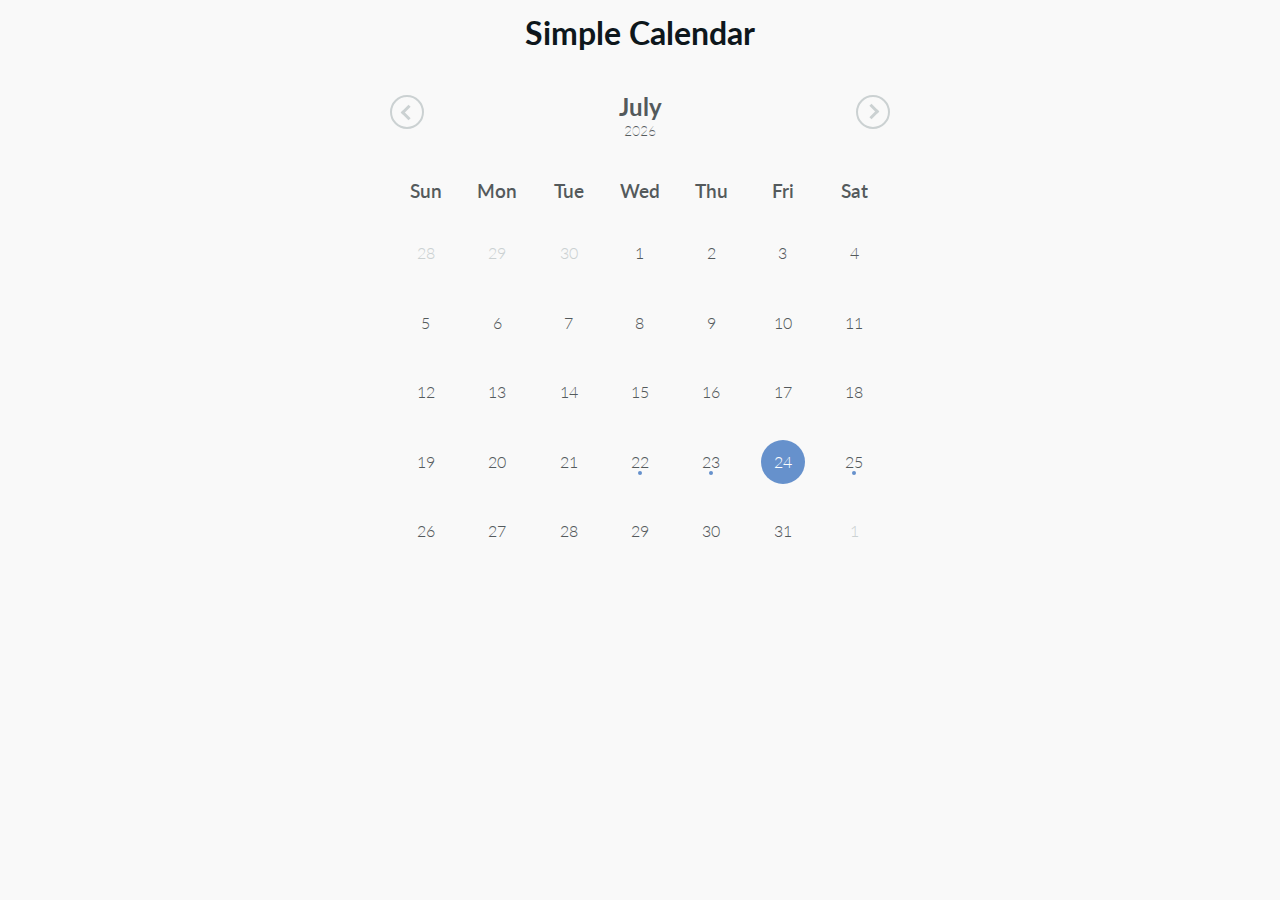
<file: animated-event-calendar/index.html>
<!doctype html>
<html>
<head>
  <meta charset="utf-8">
  <meta http-equiv="X-UA-Compatible" content="IE=edge">
  <meta name="viewport" content="width=device-width, initial-scale=1.0">
  <title>Simple Calendar</title>
  <link href='https://fonts.googleapis.com/css?family=Lato' rel='stylesheet' type='text/css'>
  <link rel="stylesheet" href="dist/simple-calendar.css">
  <link rel="stylesheet" href="assets/demo.css">
</head>
<body>
<h1 class="title">Simple Calendar</h1>
<div id="container" class="calendar-container"></div>

<script src="https://code.jquery.com/jquery-2.2.4.min.js"
        integrity="sha256-BbhdlvQf/xTY9gja0Dq3HiwQF8LaCRTXxZKRutelT44="
        crossorigin="anonymous"></script>
<script src="dist/jquery.simple-calendar.js"></script>
<script>
  $(document).ready(function () {
    $("#container").simpleCalendar({
      fixedStartDay: 0, // begin weeks by sunday
      disableEmptyDetails: true,
      events: [
        // generate new event after tomorrow for one hour
        {
          startDate: new Date(new Date().setHours(new Date().getHours() + 24)).toDateString(),
          endDate: new Date(new Date().setHours(new Date().getHours() + 25)).toISOString(),
          summary: 'Visit of the Eiffel Tower'
        },
        // generate new event for yesterday at noon
        {
          startDate: new Date(new Date().setHours(new Date().getHours() - new Date().getHours() - 12, 0)).toISOString(),
          endDate: new Date(new Date().setHours(new Date().getHours() - new Date().getHours() - 11)).getTime(),
          summary: 'Restaurant'
        },
        // generate new event for the last two days
        {
          startDate: new Date(new Date().setHours(new Date().getHours() - 48)).toISOString(),
          endDate: new Date(new Date().setHours(new Date().getHours() - 24)).getTime(),
          summary: 'Visit of the Louvre'
        }
      ],

    });
  });
</script>
</body>
</html>
</file>
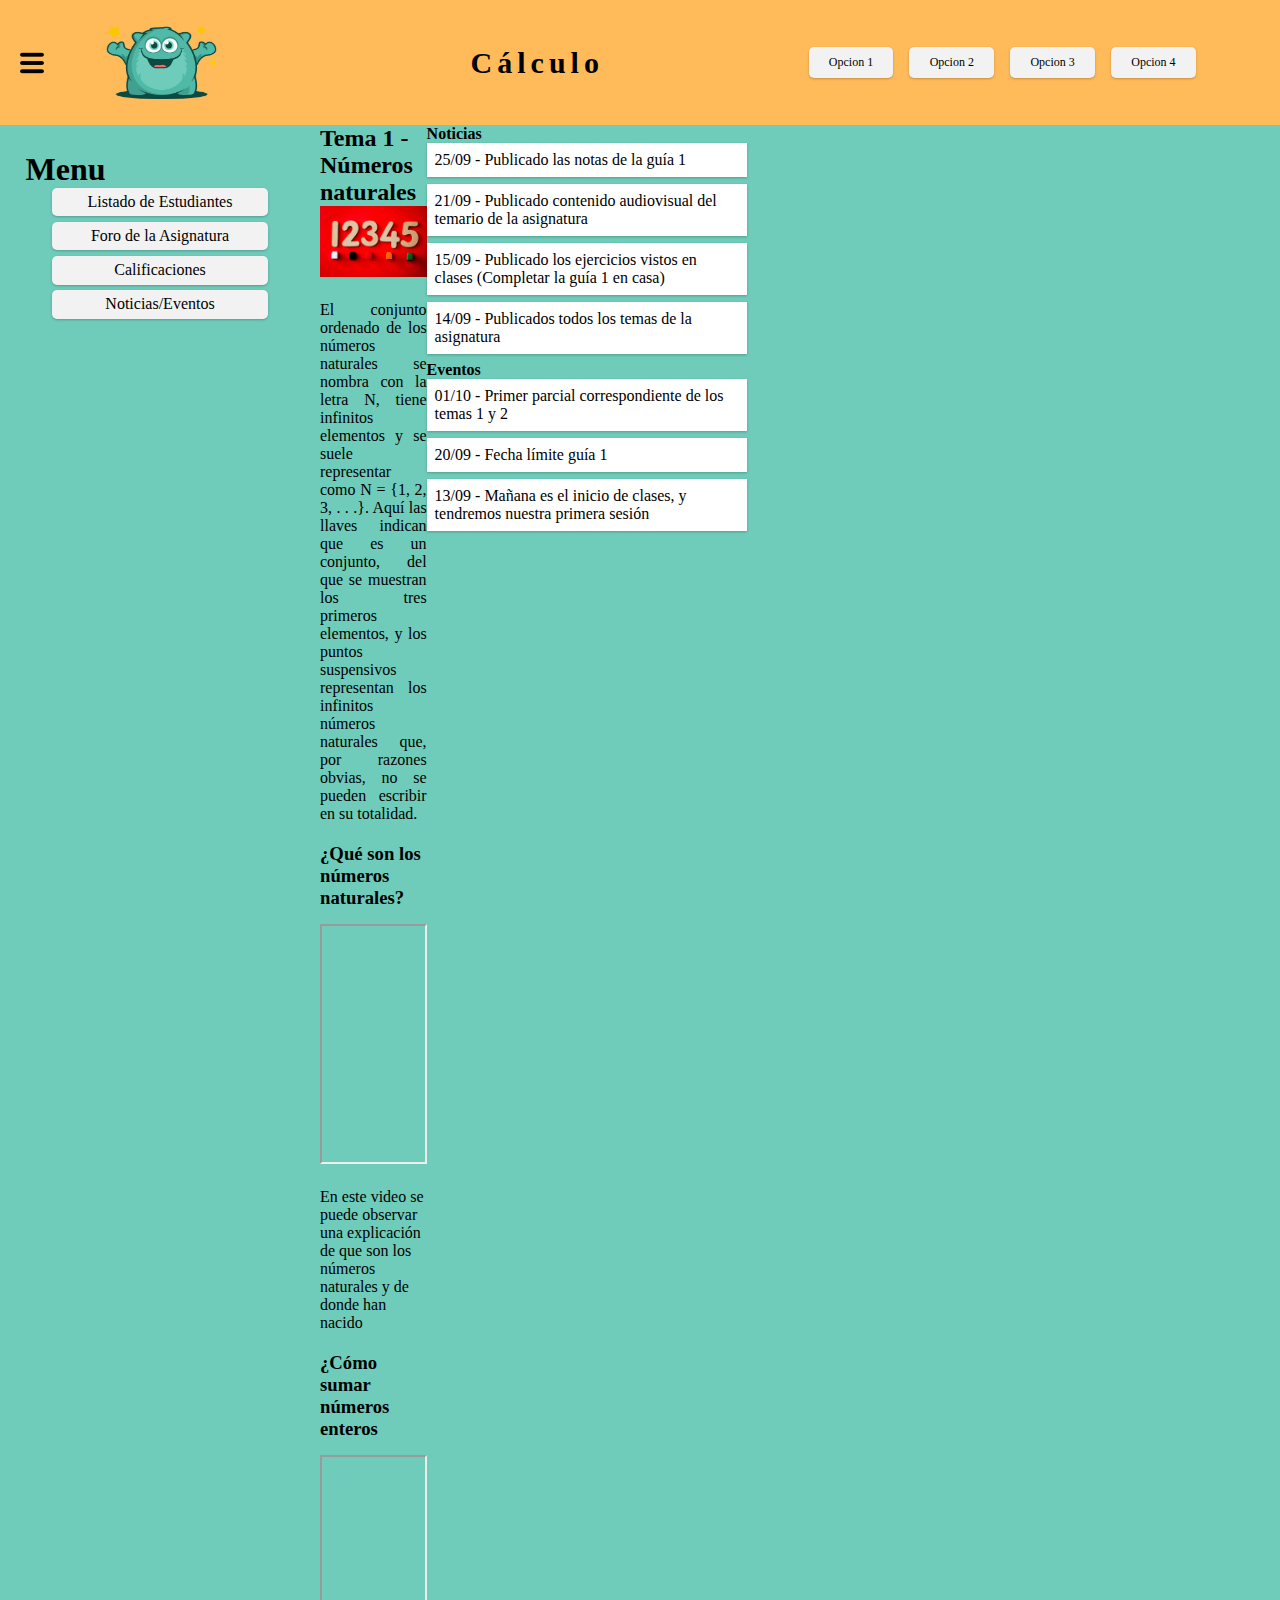
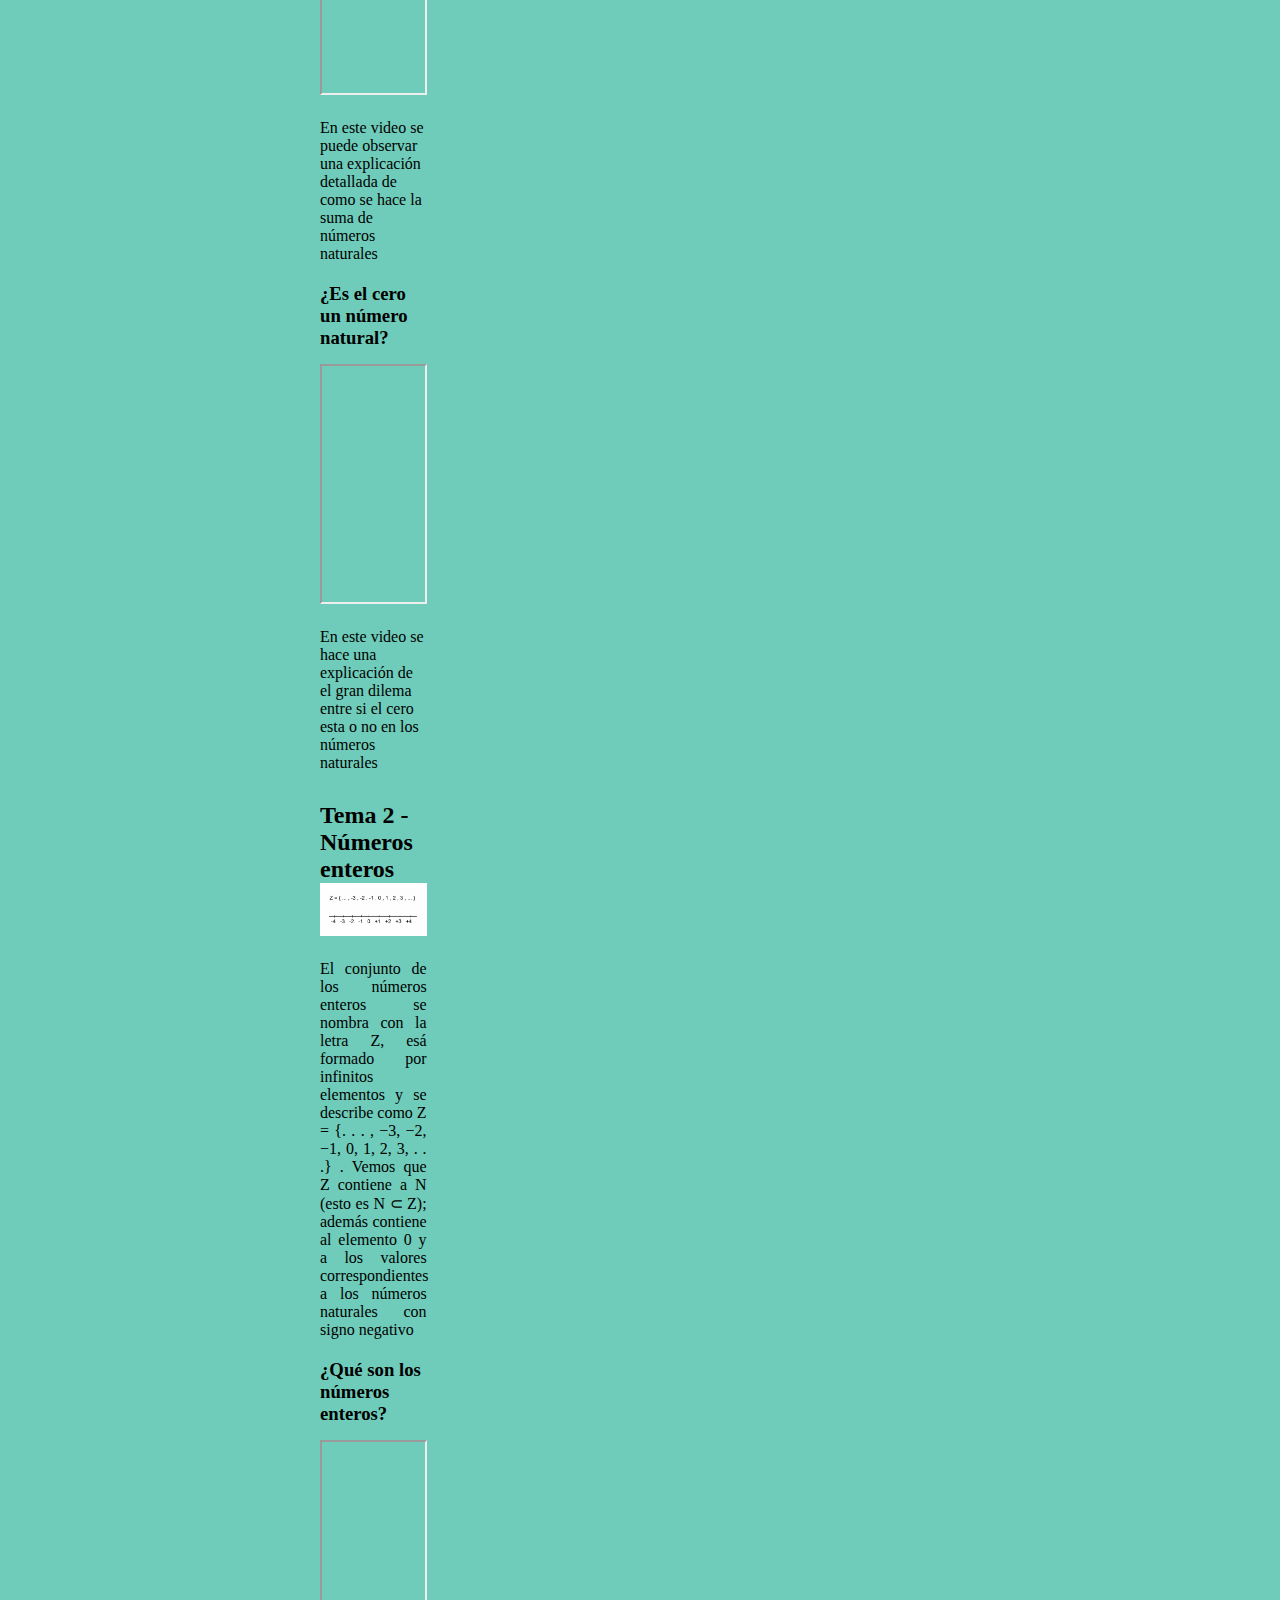
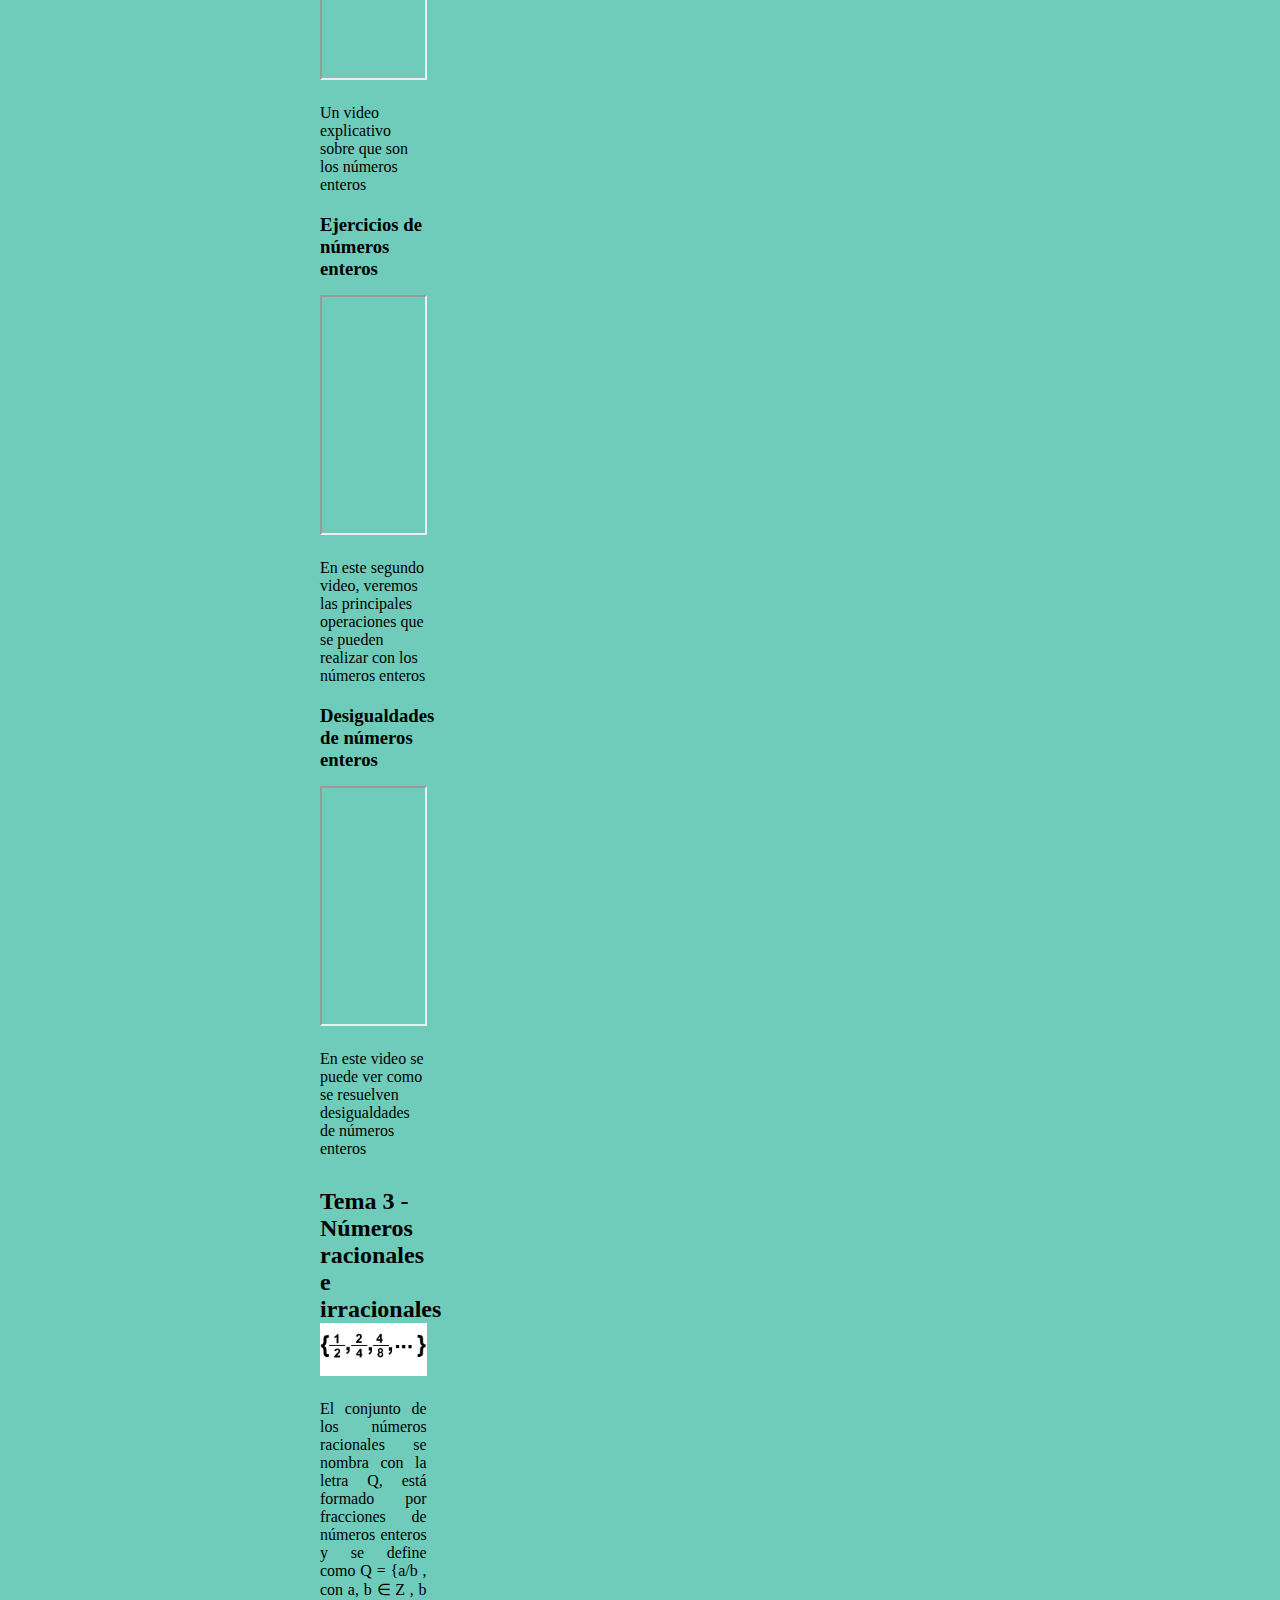
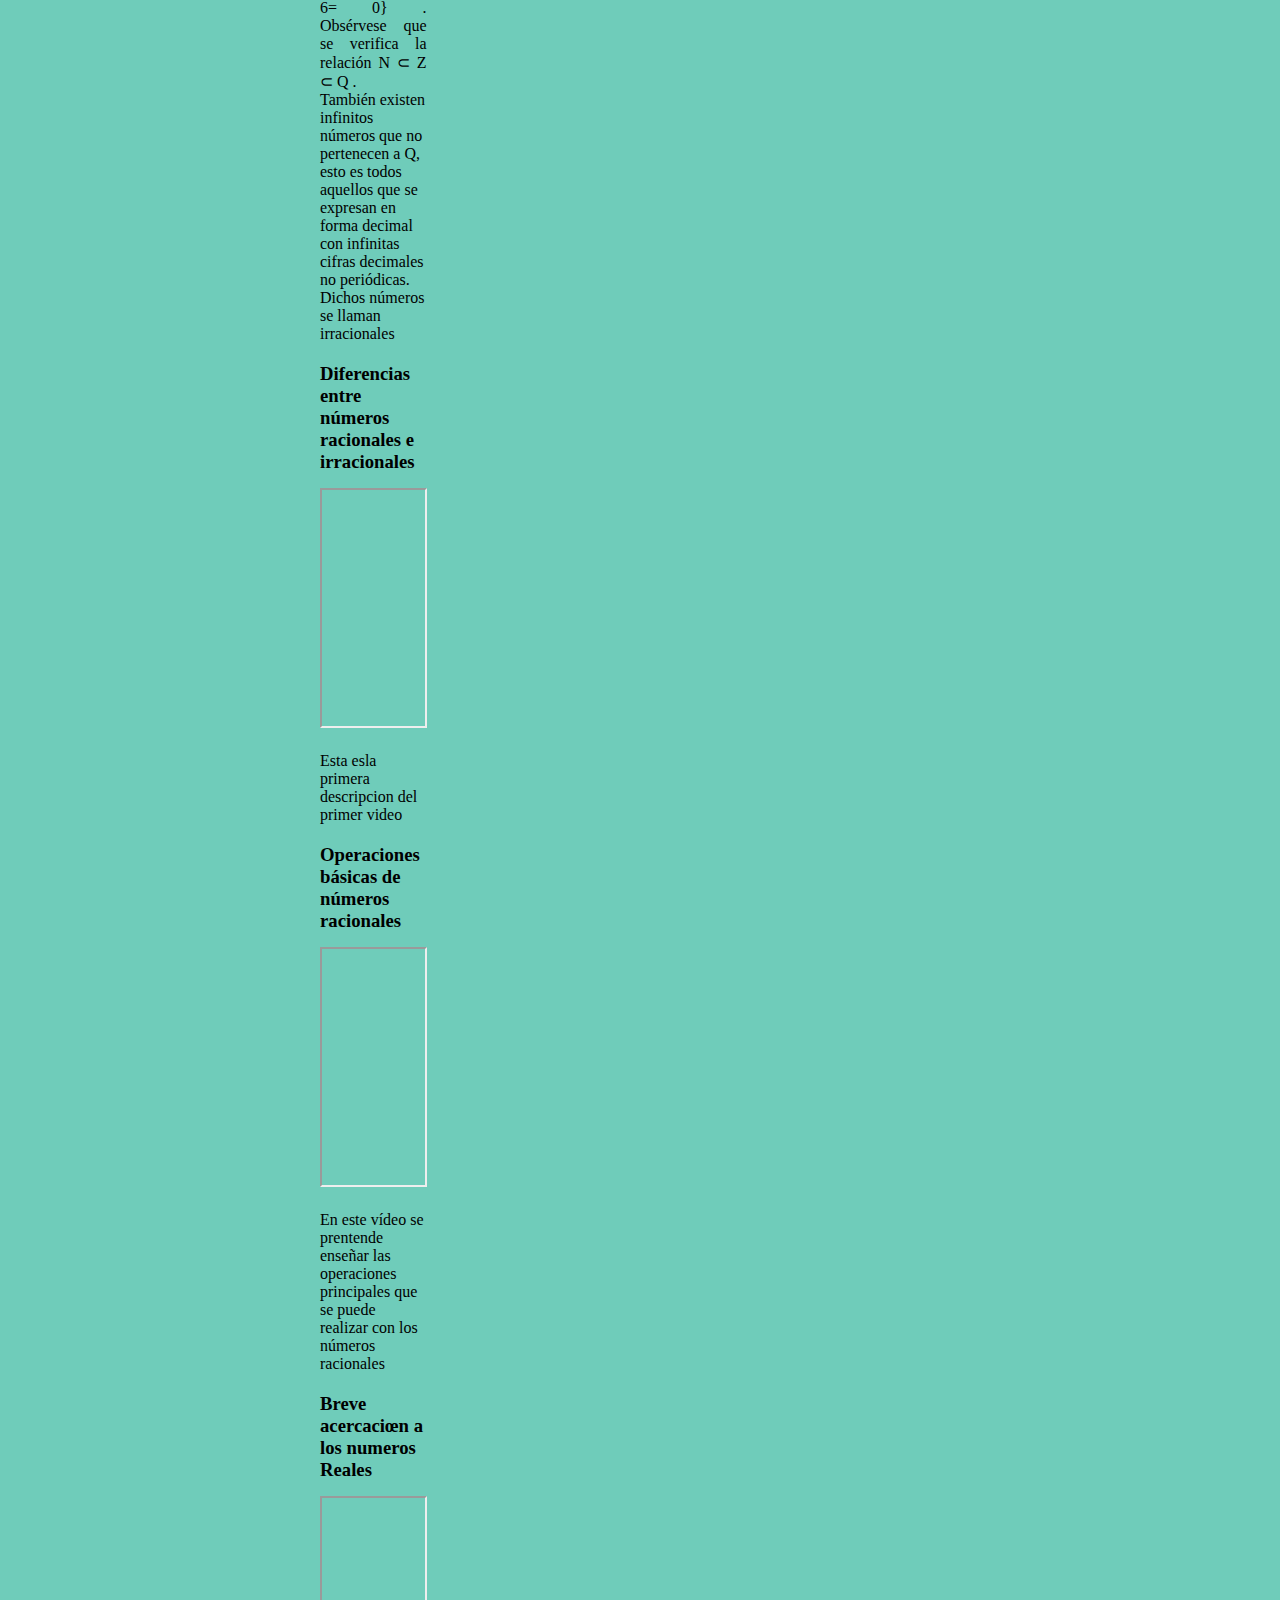
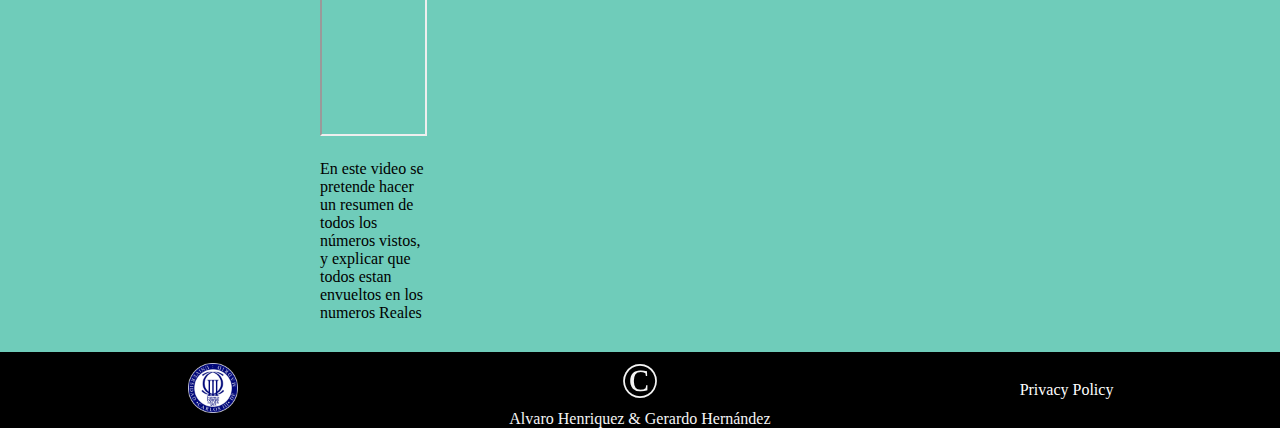
<file: IngSoftware.html>
<!DOCTYPE html>
<html>
    <head>
        <title> Calculo </title>
        <meta charset="utf-8">
        <LINK rel="stylesheet" href="./Style/style.css">
        <meta name="viewport" content="width=device-width, initial-scale=1.0">

    </head>

    <body>
        <!-- Header de la página-->
        <div class="header col-12 col-s-12">
            <img class="menu-icon" src="./Images/menuIcon.png">    
            <img class="logo col-3 col-s-3" src="./Images/logo-con-fondo.jpg" alt="logo">
            <h1 class="col-5 col-s-5">Cálculo</h1>
            
            <nav class="menu-header col-4 col-s-4">
                <ul>
                    <li class="col-3 col-s-3">Opcion 1</li>
                    <li class="col-3 col-s-3">Opcion 2</li>
                    <li class="col-3 col-s-3">Opcion 3</li>
                    <li class="col-3 col-s-3">Opcion 4</li>
                </ul>
            </nav> 
        </div>

        <!-- Menu de la parte izquierda-->
        <div class="col-3 col-s-3" id="menu">
            <h1> Menu</h1>
            <ul>
                <li><a class="menuleft" href="./LitadoEstudiantes.html">Listado de Estudiantes</a></li>
                <li><a class="menuleft" href="./ForoAsignatura.html">Foro de la Asignatura</a></li>
                <li><a class="menuleft" href="Calificaciones.html">Calificaciones</a></li>
                <li class="tablet-news"><a  class="menuleft" href=#>Noticias/Eventos</a></li>
              </ul>
        </div>



        <!-- Main de la parte del medio-->
        <div class="main show col-1 col-s-9">
            <div class="temas">
                <h2>Tema 1 - Números naturales</h2>
                <img class="temaImg" src="./Images/numeros-naturales-1024x683.jpg" alt="Imagen tema 2">
                <p class="decripTema"> El conjunto ordenado de los números naturales se nombra con la letra N, tiene
                    infinitos elementos y se suele representar como N = {1, 2, 3, . . .}. Aquí las llaves
                    indican que es un conjunto, del que se muestran los tres primeros elementos, y los
                    puntos suspensivos representan los infinitos números naturales que, por razones obvias, no se pueden escribir en su totalidad.
                </p>

                <div class="videos">
                    <h3>¿Qué son los números naturales?</h3>
                    <div class="video-content">
                        <iframe src="https://www.youtube.com/embed/uqCO15pKGKo"   
                            allowfullscreen="allowfullscreen"
                            mozallowfullscreen="mozallowfullscreen" 
                            msallowfullscreen="msallowfullscreen" 
                            oallowfullscreen="oallowfullscreen" 
                            webkitallowfullscreen="webkitallowfullscreen"> 
                        </iframe>
                        <p class="descVideos"> En este video se puede observar una explicación de que son los números naturales y de donde han nacido</p>
                    </div>
                </div>

                <div class="videos">
                    <h3>¿Cómo sumar números enteros</h3>
                    <div class="video-content">
                        <iframe src="https://www.youtube.com/embed/WAucYao8whY"   
                            allowfullscreen="allowfullscreen"
                            mozallowfullscreen="mozallowfullscreen" 
                            msallowfullscreen="msallowfullscreen" 
                            oallowfullscreen="oallowfullscreen" 
                            webkitallowfullscreen="webkitallowfullscreen"> 
                        </iframe>
                        <p class="descVideos"> En este video se puede observar una explicación detallada de como se hace la suma de números naturales</p>
                    </div>    
                </div>

                <div class="videos">
                    <h3>¿Es el cero un número natural?</h3>
                    <div class="video-content">
                        <iframe src="https://www.youtube.com/embed/Q2zan_9zzg8"   
                            allowfullscreen="allowfullscreen"
                            mozallowfullscreen="mozallowfullscreen" 
                            msallowfullscreen="msallowfullscreen" 
                            oallowfullscreen="oallowfullscreen" 
                            webkitallowfullscreen="webkitallowfullscreen"> 
                        </iframe>
                        <p class="descVideos">En este video se hace una explicación de el gran dilema entre si el cero esta o no en los números naturales</p>
                    </div>    
                </div>
            </div>
            <div class="temas">
                <h2>Tema 2 - Números enteros </h2>
                <img class="temaImg" src="./Images/numeros.png" alt="Numeros enteros">
                <p class="decripTema"> El conjunto de los números enteros se nombra con la letra Z, esá formado por
                    infinitos elementos y se describe como Z = {. . . , −3, −2, −1, 0, 1, 2, 3, . . .} . Vemos
                    que Z contiene a N (esto es N ⊂ Z); además contiene al elemento 0 y a los valores
                    correspondientes a los números naturales con signo negativo</p>

                <div class="videos">
                    <h3>¿Qué son los números enteros?</h3>
                    <div class="video-content">
                        <iframe src="https://www.youtube.com/embed/bqjzkZkVAiQ"   
                        allowfullscreen="allowfullscreen"
                        mozallowfullscreen="mozallowfullscreen" 
                        msallowfullscreen="msallowfullscreen" 
                        oallowfullscreen="oallowfullscreen" 
                        webkitallowfullscreen="webkitallowfullscreen"> 
                        </iframe>
                        <p class="descVideos"> Un video explicativo sobre que son los números enteros</p>
                    </div>
                </div>

                <div class="videos">
                    <h3>Ejercicios de números enteros</h3>
                    <div class="video-content">
                        <iframe src="https://www.youtube.com/embed/UbqjPCAjUfg"   
                            allowfullscreen="allowfullscreen"
                            mozallowfullscreen="mozallowfullscreen" 
                            msallowfullscreen="msallowfullscreen" 
                            oallowfullscreen="oallowfullscreen" 
                            webkitallowfullscreen="webkitallowfullscreen"> 
                        </iframe>
                        <p class="descVideos"> En este segundo video, veremos las principales operaciones que se pueden realizar con los números enteros</p>
                    </div>
                </div>

                <div class="videos">
                    <h3>Desigualdades de números enteros</h3>
                    <div class="video-content">
                        <iframe src="https://www.youtube.com/embed/G0o9qedyQU0"   
                            allowfullscreen="allowfullscreen"
                            mozallowfullscreen="mozallowfullscreen" 
                            msallowfullscreen="msallowfullscreen" 
                            oallowfullscreen="oallowfullscreen" 
                            webkitallowfullscreen="webkitallowfullscreen"> 
                        </iframe>
                        <p class="descVideos"> En este video se puede ver como se resuelven desigualdades de números enteros</p>
                    </div>    
                </div>
            </div>

            <div class="temas">
                <h2>Tema 3   - Números racionales e irracionales</h2>
                <img class="temaImg" src="./Images/numeros racionales.png" alt="Imagen tema 2">
                <p class="decripTema"> El conjunto de los números racionales se nombra con la letra Q, está formado
                    por fracciones de números enteros y se define como Q = {a/b , con a, b ∈ Z , b 6= 0} .
                    Obsérvese que se verifica la relación N ⊂ Z ⊂ Q .</p>

                <p>
                    También existen infinitos números que no pertenecen a Q, esto es todos aquellos que
                    se expresan en forma decimal con infinitas cifras decimales no periódicas. Dichos
                    números se llaman irracionales
                </p>
                <div class="videos">
                    <h3>Diferencias entre números racionales e irracionales</h3>
                    <div class="video-content">
                        <iframe src="https://www.youtube.com/embed/rV2-jfe2hdE"   
                            allowfullscreen="allowfullscreen"
                            mozallowfullscreen="mozallowfullscreen" 
                            msallowfullscreen="msallowfullscreen" 
                            oallowfullscreen="oallowfullscreen" 
                            webkitallowfullscreen="webkitallowfullscreen"> 
                        </iframe>
                        <p class="descVideos"> Esta esla primera descripcion del primer video</p>
                    </div>
                </div>

                <div class="videos">
                    <h3>Operaciones básicas de números racionales</h3>
                    <div class="video-content">
                        <iframe src="https://www.youtube.com/embed/vg9aec1ndBc"   
                            allowfullscreen="allowfullscreen"
                            mozallowfullscreen="mozallowfullscreen" 
                            msallowfullscreen="msallowfullscreen" 
                            oallowfullscreen="oallowfullscreen" 
                            webkitallowfullscreen="webkitallowfullscreen"> 
                        </iframe>
                        <p class="descVideos"> En este vídeo se prentende enseñar las operaciones principales que se puede realizar con los números racionales</p>
                    </div>    
                </div>

                <div class="videos">
                    <h3>Breve acercaciœn a los numeros Reales</h3>
                    <div class="video-content">
                        <iframe src="https://www.youtube.com/embed/xOjQ3u7jSLQ"   
                            allowfullscreen="allowfullscreen"
                            mozallowfullscreen="mozallowfullscreen" 
                            msallowfullscreen="msallowfullscreen" 
                            oallowfullscreen="oallowfullscreen" 
                            webkitallowfullscreen="webkitallowfullscreen"> 
                        </iframe>
                        <p class="descVideos"> En este video se pretende hacer un resumen de todos los números vistos, y explicar que todos estan envueltos en los numeros Reales</p>
                    </div>    
                </div>
            </div>
            
        </div>
        <!-- Noticias de la parte izquierda-->
        <div class="news col-3"> 
            <div class="noticias">
                <h4>Noticias</h4>
                <ul>
                    <li>25/09 - Publicado las notas de la guía 1</li>
                    <li>21/09 - Publicado contenido audiovisual del temario de la asignatura</li>
                    <li>15/09 - Publicado los ejercicios vistos en clases (Completar la guía 1 en casa)</li>
                    <li>14/09 - Publicados todos los temas de la asignatura</li>
                </ul>
            </div>
            <div class="eventos">
                <h4>Eventos</h4>
                <ul>
                    <li>01/10 - Primer parcial correspondiente de los temas 1 y 2</li>
                    <li>20/09 - Fecha límite guía 1</li>
                    <li>13/09 - Mañana es el inicio de clases, y tendremos nuestra primera sesión</li>
                </ul>
            </div>

        </div>
        
        <!--Footer de la pagina-->
        <div class="footer col-12 col-s-12">
            <div class="UC3M col-4 col-s-4">
                <a href="https://www.uc3m.es/Inicio"><img src="./Images/Logo_UC3M.svg.png"></a>
            </div>
            <div class="copyright col-4 col-s-4">
                <p class="copy">©</p>
                <p class="dueños">Alvaro Henriquez & Gerardo Hernández</p>
            </div>
            <div class="politica col-4 col-s-4">
                <a href="https://www.uc3m.es/ss/Satellite/UC3MInstitucional/es/TextoMixta/1371207850505/Politica_de_privacidad"><p>Privacy Policy</p></a>
            </div>

        </div>

        <script src="https://code.jquery.com/jquery-3.5.1.min.js"></script>
        <script src="./Scripts/menuToggle.js"></script>
    </body>
</html>
</file>
<file: animated-event-calendar/dist/simple-calendar.css>
.calendar {
  position: relative;
  overflow: hidden;
  text-transform: capitalize;
  text-align: center;
  font: 15px/1em inherit;
  color: #545A5C; }
  .calendar a {
    text-decoration: none;
    color: inherit; }
  .calendar header .simple-calendar-btn {
    display: inline-block;
    position: absolute;
    width: 30px;
    height: 30px;
    text-align: center;
    line-height: 30px;
    color: #CBD1D2;
    border-radius: 50%;
    border: 2px solid #CBD1D2; }
  .calendar header .simple-calendar-btn:hover {
    background: #CBD1D2;
    color: white; }
  .calendar header .simple-calendar-btn:before {
    content: '';
    position: absolute;
    top: 9px;
    left: 8px;
    width: 8px;
    height: 8px;
    border-style: solid;
    border-width: 3px 3px 0 0;
    transform: rotate(45deg);
    transform-origin: center center; }
  .calendar header .btn-prev {
    top: 0;
    left: 0;
    transform: rotate(-180deg); }
  .calendar header .btn-next {
    top: 0;
    right: 0; }
    .calendar header .btn-next:before {
      transform: rotate(45deg); }
  .calendar header .month {
    padding: 0;
    margin: 0; }
    .calendar header .month .year {
      font-size: 0.6em;
      font-weight: 100; }
  .calendar table {
    width: 100%;
    margin: 20px 0;
    border-spacing: 0px; }
  .calendar thead {
    font-size: 1.2em;
    font-weight: 600; }
  .calendar td {
    padding: .8em .1em; }
  .calendar .day {
    position: relative;
    display: inline-block;
    width: 2.5em;
    height: 2.5em;
    line-height: 2.5em;
    border-radius: 50%;
    border: 2px solid transparent;
    cursor: pointer; }
    .calendar .day:hover {
      border: 2px solid #6691CC; }
    .calendar .day.today {
      background: #6691CC;
      color: white; }
      .calendar .day.today.has-event:after {
        background: white; }
    .calendar .day.wrong-month {
      color: #CBD1D2; }
    .calendar .day.wrong-month:hover {
      border: 2px solid transparent; }
    .calendar .day.has-event:after {
      content: '';
      position: absolute;
      top: calc(50% + .6em);
      left: calc(50% - 2px);
      width: 4px;
      height: 4px;
      border-radius: 50%;
      background: #6691CC; }
    .calendar .day.disabled {
      cursor: default; }
      .calendar .day.disabled:hover {
        border: 2px solid transparent; }
  .calendar .event-container {
    display: none;
    position: absolute;
    top: 0;
    left: 0;
    width: 100%;
    height: 100%;
    padding: 70px;
    background: #545A5C;
    box-sizing: border-box; }
    .calendar .event-container .event-wrapper {
      overflow-y: auto;
      max-height: 100%; }
    .calendar .event-container .close {
      position: absolute;
      width: 30px;
      height: 30px;
      top: 20px;
      right: 20px;
      cursor: pointer; }
      .calendar .event-container .close:before, .calendar .event-container .close:after {
        content: '';
        position: absolute;
        top: 0;
        left: 50%;
        width: 2px;
        height: 100%;
        background-color: #CBD1D2; }
      .calendar .event-container .close:before {
        transform: rotate(45deg); }
      .calendar .event-container .close:after {
        transform: rotate(-45deg); }
    .calendar .event-container .event {
      position: relative;
      width: 100%;
      padding: 1em;
      margin-bottom: 1em;
      background: #6691CC;
      border-radius: 4px;
      box-sizing: border-box;
      box-shadow: 0 1px 3px rgba(0, 0, 0, 0.06), 0 1px 2px rgba(0, 0, 0, 0.12);
      text-align: left;
      color: white; }
      .calendar .event-container .event-date {
        margin-bottom: 1em; }
      .calendar .event-container .event-hour {
        float: right; }
      .calendar .event-container .event-summary {
        font-weight: 600; }
  .calendar .filler {
    position: absolute;
    width: 0;
    height: 0;
    border-radius: 50%;
    background: #545A5C;
    transform: translate(-50%, -50%); }
</file>
<file: animated-event-calendar/assets/demo.css>
body {
    background: #F9F9F9 none repeat scroll 0% 0%;
    color: #0E171C;
    font: 300 100%/1.5em "Lato",sans-serif;
    margin: 0px;
}

.title{
    text-align: center;
}

.calendar-container{
    position: relative;
    margin: 50px auto;
    max-width: 500px;
}
</file>
<file: Style/style.css>
*{
    padding: 0;
    margin: 0;
    list-style-type: none;
    box-sizing: border-box;
}

* a {
    text-decoration: none;
    color: black;
}


html {
    width: 100%;
}

body {
    width: 100%;
    background-color: #6fccba;
}

.row::after {
    content: "";
    clear: both;
    display: table;
}

[class*="col-"] {
    float: left;
}


/* Telefonos */
[class*="col-"] {
    width: 100%;
}


/* Header*/


.header {
    padding: 10px;
    background-color: #ffbb59;
}

#menu-icon {
    display: none;
    background-color: #ffbb59;
    border: none;
}

#menu-icon:hover{
    cursor: pointer;
}

#menu-icon::after{
    border: none;
}

.logo {
    padding: 0 30%;
}

.header h1 {
    text-align: center;
    font-size: 30px;
    letter-spacing: 5px;
}
.menu-header{
    padding: 2.5%;
}

.menu-header ul{
    display: flex;
}

.menu-header li{
    align-items: center;
    font-size: 12px;
    text-align: center;
    padding: 2% 0;
    margin: 0 2%;
    border-radius: 5px;
    box-shadow: 0 1px 3px rgba(0, 0, 0, 0.12), 0 1px 2px rgba(0, 0, 0, 0.12);
    background-color:  #f2f2f2;
}

.menu-header li:hover {
    cursor: pointer;
}

#menuHCerrar {
    display: none;
}

#nusuario {
    display: none;
    
}

#nusuario span{
    float: left;
    padding: 5px;
}

#nusuario img {
    float: left;
    height: 25px;
    padding: 5px 0 5px 5px;
}



/* main */

#main{
    clear: both;
}

/* Menu izquierdo */
#menu {
    padding: 2%;
    display: none;
}
#menu h2{
    font-size: 30px;
    padding: 0 0 2% 2%;
}

#menu li{
    text-align: center;
    padding: 2%;
    background-color:  #f2f2f2; 
    margin: 0 10% 2% 10%;
    color: black;
    border-radius: 5px;
    box-shadow: 0 1px 3px rgba(0, 0, 0, 0.12), 0 1px 2px rgba(0, 0, 0, 0.12);
}

#menu li:hover {
    cursor: pointer;
}


/* Contenido central del Main */

/* iniciar sesion */



#inicio{
    margin: 3%;
    width: 94%;
    padding:  10px;
    border-radius: 5px;
    box-shadow: 0 4px 6px 4px rgba(0, 0, 0, 0.12), 0 1px 2px rgba(0, 0, 0, 0.12);
    background-color:  #f2f2f2;
    border: 2px solid #ccc;
    text-align: center;
}

#inicio h2{
    padding: 10px;
}

#inicio p{
    padding: 50px;
}

#iniContainer{
    display: none;
}

#iniciarSesion {
   
    display: grid;
    grid-template-columns: 2fr 3fr 3fr 2fr;
    grid-template-areas: ". ttle ttle ."
                        ". lb-email lb-email ."
                        ". tx-email tx-email ."
                        ". lb-pass lb-pass ."
                        ". tx-pass tx-pass ."
                        ". bt-reg bt-ini ."
    ;
    padding:  15px;
    width: 94%;
    margin: 3%; 
    column-gap: 1em;

    border-radius: 5px;
    box-shadow: 0 4px 6px 4px rgba(0, 0, 0, 0.12), 0 1px 2px rgba(0, 0, 0, 0.12);
    background-color:  #f2f2f2;
    border: 2px solid #ccc;
}
#iniciarSesion h2 {
    grid-area: ttle;
    text-align: center ;
    padding-bottom: 7%;
}

#label-email {
    grid-area: lb-email;
    
}

#ini-email {
    grid-area: tx-email;
    margin-bottom: 5%;
}

#label-pass {
    grid-area: lb-pass;
}

#ini-password {
    grid-area: tx-pass;
    margin-bottom: 7%;
}

#iniciarBtn {
    grid-area: bt-ini;
}

#registraseBtn {
    grid-area: bt-reg;
}

#closeSesion{
    text-decoration: none;
}



/* Registrarse */
#registrarse {
    display: none;
}

#registrarse form h2{
    padding: 30px;
}

#registrarse form {
    display: grid;
    grid-template-columns: 1fr 4fr 4fr 1fr;
    grid-template-areas:". registrarseh registrarseh ."
                        ". nusuarioForm nusuarioForm ."
                        ". usuario usuario ."
                        ". nnia nnia ."
                        ". nia nia ."
                        ". ncontraseña ncontraseña ."
                        ". contraseña contraseña ."
                        ". nnombre nnombre ."
                        ". nombre nombre ."
                        ". napellidos napellidos ."
                        ". apellidos apellidos ."
                        ". nemail nemail ."
                        ". email email ."
                        ". nfechanacimiento nfechanacimiento ."
                        ". fnacimiento fnacimiento ."
                        ". nidentificacion nidentificacion ."
                        ". dni dni ."
                        ". nrol nrol ."
                        ". rol rol ."
                        ". ncarrera ncarrera ."
                        ". carrera carrera ."
                        ". nuniversidad nuniversidad ."
                        ". universidad universidad ."
                        ". nidioma nidioma ."
                        ". idioma idioma ."
                        ". nterminosycondiciones nterminosycondiciones ."
                        ". terminosycondiciones terminosycondiciones ."
                        ". sumitBtn borrarBtn ."
                        
                        ;
    column-gap: 1em;
}

#registrarse h2{
    grid-area: registrarseh;
    text-align: center;
}

#nusuarioForm{
    grid-area: nusuarioForm ;
}

#usuario{
    grid-area: usuario;
}

#nnia{
    grid-area: nnia;
}

#nia{
    grid-area: nia;
}

#ncontraseña{
    grid-area: ncontraseña;
}

#reg-password{
    grid-area: contraseña;
}

#nnombre{
    grid-area: nnombre;
}

#nombre{
    grid-area: nombre;
}

#napellidos{
    grid-area: napellidos;
}

#apellidos{
    grid-area: apellidos;
}

#nemail{
    grid-area: nemail;
}

#reg-email{
    grid-area: email;
}

#nfechanacimiento{
    grid-area: nfechanacimiento;
}

#fnacimiento{
    grid-area: fnacimiento;
}


#nidentificacion{
    grid-area: nidentificacion;
}

#dni {
    grid-area: dni;
}

#nrol{
    grid-area: nrol;
}

#rol{
    grid-area: rol;
}

#ncarrera{
    grid-area: ncarrera;
}

#carrera{
    grid-area: carrera;
}

#nuniversidad {
    grid-area: nuniversidad;
}

#universidad {
    grid-area: universidad;
}

#nidioma{
    grid-area: nidioma;
}

#idioma{
    grid-area: idioma;
}

#nterminosycondiciones {
    grid-area: nterminosycondiciones;
}

#terminosycondiciones{
    grid-area: terminosycondiciones;
}

#sumitBtn{
    grid-area: sumitBtn;
}
#borrarBtn{
    grid-area: borrarBtn; 
}

.stylereg{
    padding: 12px 20px;
    margin: 8px 0;
    border: 1px solid #ccc;
    background-color:  #f2f2f2;
    border-radius: 4px;
}








/* Temario */
#teoria {
    display: none;
    padding: 4%;
}

#titprincipal{
    margin-bottom: 10px;
}



.temas{
    padding-bottom: 30px;
}

.temaImg{
    width: 100%;
    margin-bottom: 20px;

}

.videos {
    width: 100%;
}

.videos iframe{
    width: 100%;
    height: 15rem;
}

.decripTema {
    text-align: justify;
}

.videos h3{
    margin-top: 20px;
    margin-bottom: 15px;
}

.video-content p{ 
    padding-top: 20px;
}

/* listado de estudiantes */
#listadoestudiantes {
    display: none;
    padding: 10px;
}

#listadoestudiantes h1{
    padding: 3%;
    text-align: center;
}

.alumnos {
    display: grid;
    grid-template-columns: 1fr 4fr 1fr;
    grid-template-areas: "imgs nombreAl sendBtn"
                        "imgs correoAl sendBtn";
    column-gap: 0.6em;
    
    align-items: center;
    
  
    padding: 5px;
    margin: 5px 0;
    border-radius: 5px;
    box-shadow: 0 4px 6px 4px rgba(0, 0, 0, 0.12), 0 1px 2px rgba(0, 0, 0, 0.12);
    background-color:  #f2f2f2;
    border: 2px solid #ccc;
    max-height: 120px;

}

.alumnos *{
    border: 1px solid #ccc;
    border-radius: 4px;
    background-color:  #f2f2f2;
    padding: 5px;
}

.alumnos img{
    grid-area: imgs;
    max-width: 100%;
    max-height: 80%;
    min-width: 30   px;
    padding: 0;
    
}

.alumnos .nombreAl{
    grid-area: nombreAl;
    font-size: 0.8em;
    align-self: flex-end;
    margin-bottom: 8px;
    
}

.alumnos .correoAl{
    grid-area: correoAl;
    font-size: 0.8em;
    align-self: flex-start;
    margin-top: 8px;
}

.alumnos .sendBtn{
    grid-area: sendBtn;
}

/* Foro */
#foro {
    display: none;
    padding: 20px;
}



#foro h2 {
    text-align: center;
    padding-bottom: 10px;
    padding-top: 5px;
}

.tema {
    display: flex;
    justify-content: space-between;
    align-items: center;
    padding: 8px;
    margin-bottom: 7px;
    background-color: white;
    color: black;
    box-shadow: 0 1px 3px rgba(0, 0, 0, 0.12), 0 1px 2px rgba(0, 0, 0, 0.12);
}

.titulo-tema {
    display: flex;
    float: left;
    margin: 0;
    padding: 10px 5px 10px 5px;
}

.cant-msg-icon {
    position: relative;
    display: inline-block;
    text-align: center;
    padding: 5px;
}

.cant-msg-icon div{
    font-size: 0.85em;
    padding: 5px 0 5px 0;
    position: absolute;
    top: 40%;
    left: 50%;
    transform: translate(-50%, -50%);
}

.fecha-tema {
    padding: 5px;
}

.foroalumnos{
    display: none;
    padding: 10px;
}

.mensajealumno{
    display: grid;
    grid-template-columns: 1fr 4fr 1fr;
    grid-template-areas: "imag infoalumn fyh"
                        "imag alumntext alumntext"
                         "mensajeforo mensajeforo enviarforo";
    column-gap: 0.6em;
    align-items: center;
    box-shadow: 0 1px 3px rgba(0, 0, 0, 0.12), 0 1px 2px rgba(0, 0, 0, 0.12);
    margin: 20px;
    padding: 10px;
    background-color: white;
}

.mensajealumno img{
    grid-area: imag;
    max-width: 100%;
    max-height: 80%;
    min-width: 30   px;
    padding: 0;
}

.mensajealumno .informacionAlumn{
    grid-area: infoalumn;
}

.mensajealumno .fechayhora{
    grid-area: fyh;
}

.mensajealumno .texto{
    grid-area: alumntext;
}

.mensajealumno *{
    border: 1px solid #ccc;
    border-radius: 4px;
    background-color:  #f2f2f2;
    padding: 5px;
}

.mensajealforo{
    grid-area: mensajeforo;
    resize: vertical;
}

.submitforo{
    grid-area: enviarforo;
}



/* calificaciones */

.calificaciones {

    display: none;
    padding: 20px;

}

.calificaciones h2 {
    text-align: center;
    padding: 10px;
}

.tabla {
    font-size: 12px;
    padding: 10px;
    box-shadow: 0 4px 6px 4px rgba(0, 0, 0, 0.12), 0 1px 2px rgba(0, 0, 0, 0.12);
    background-color:  #fdfdfd;
    border: 2px solid #ccc;
}

.tabla tr, th {
    border: 1px solid #ccc;
    padding: 5px 0;
}

.cabecera th{
    padding: 10px 0;
}

.downloadButton{
    padding:  15px;
    width: 94%;
    margin: 3%; 
    column-gap: 1em;

    border-radius: 5px;
    box-shadow: 0 4px 6px 4px rgba(0, 0, 0, 0.12), 0 1px 2px rgba(0, 0, 0, 0.12);
    background-color:  white;
    border: 2px solid #ccc;
}

.downloadButton:hover{
    cursor: pointer;
}

/* Mis asignaturas */

#misAsignaturas{
    display: none;
    padding: 40px;
}

.asignatura{
    align-items: center;
    padding: 8px;
    margin-bottom: 7px;
    background-color: white;
    color: black;
    box-shadow: 0 1px 3px rgba(0, 0, 0, 0.12), 0 1px 2px rgba(0, 0, 0, 0.12);
}

.asignatura h4{
    text-align: center;
}





/* news */

.news {
    display: none;
    
}


.news ul {
    list-style-type: none;
    padding: 0;
    margin: 0;
}

.news li {
    padding: 8px;
    margin-bottom: 7px;
    background-color: white;
    color: black;
    box-shadow: 0 1px 3px rgba(0, 0, 0, 0.12), 0 1px 2px rgba(0, 0, 0, 0.12);
}

#newsIn{
    text-align: center;
    padding: 5px 15px 5px 5px;
}

#eventosBtn {
    margin: 5px;
    padding: 5px;
    background-color: white;
    border: none;
    font-size: 15px;
}

#eventos {  
    /* display: none; */
    background-color: white;
    box-shadow: 0 1px 3px rgba(0, 0, 0, 0.12), 0 1px 2px rgba(0, 0, 0, 0.12);

}

.calendar {
    max-height: 100%;
}

.modal-contenido{
    background-color:white;
    width: 80%;
    padding: 10px 20px;
    margin: 5% auto;
    position: relative;
  }
  .modal{
    background-color: rgba(0,0,0,.8);
    position:fixed;
    top:0;
    right:0;
    bottom:0;
    left:0;
    opacity:0;
    pointer-events:none;
    transition: all 1s;
  }
  #miModal:target{
    opacity:1;
    pointer-events:auto;
  }



/* Footer */
.footer{
    clear: both; 
    background-color: black;
    color: whitesmoke;
}

.UC3M{
    text-align: center;

}

.UC3M img{
    height: 50px;
}

.UC3M a{
    display: block;
}

.copyright{
    text-align: center;
    

}

.copy{
    font-size: 50px;
    margin: 0px;
    padding: 0;
}
.dueños{
    margin-bottom: 0;
}

.politica{
    text-align: center;
}

.politica a{
    text-decoration: none;
    display: block;
    
}

.politica p{
    color: white;
}

/* ---------------------------------------------------- */
/* Tablets */
@media only screen and (min-width: 600px) {
    
    .col-s-1 {width: 8.33%;}
    .col-s-2 {width: 16.66%;}
    .col-s-3 {width: 25%;}
    .col-s-4 {width: 33.33%;}
    .col-s-5 {width: 41.66%;}
    .col-s-6 {width: 50%;}
    .col-s-7 {width: 58.33%;}
    .col-s-8 {width: 66.66%;}
    .col-s-9 {width: 75%;}
    .col-s-10 {width: 83.33%;}
    .col-s-11 {width: 91.66%;}
    .col-s-12 {width: 100%;}


    /* Header */
    .header{
     padding: 20px;
     display: flex;
     align-items: center;
    }
   

    .logo {
        text-align: center;
        padding: 0 2.5em;
        max-height: 85px;
        max-width: 235px;
    }

    .header h1 {
        padding: 3 0;
        max-height: 80px;
    }

    .menu-header{
        padding: 5px;
       
    }

    #nusuario img {
        height: 30px
    }



    


   /* main */

    /* menu izquirdo */

    #tablet-news {
        display: none;
    }


    

    
    
    /* news */
    .news {
        display: block;
    }

    #newsIn {
        display: none;
    }

    

    /* footer */

    .footer {
        display: flex;
        align-items: center;
    }

  }

/* Computadora */
@media only screen and (min-width: 768px) {
    .col-1 {width: 8.33%;}
    .col-2 {width: 16.66%;}
    .col-3 {width: 25%;}
    .col-4 {width: 33.33%;}
    .col-5 {width: 41.66%;}
    .col-6 {width: 50%;}
    .col-7 {width: 58.33%;}
    .col-8 {width: 66.66%;}
    .col-9 {width: 75%;}
    .col-10 {width: 83.33%;}
    .col-11 {width: 91.66%;}
    .col-12 {width: 100%;}
    
    /* Header */
    #menu-icon   {
        display: none ;
    }

    #nusuario img {
        height: 35px
    }

    /* menu izquiera */
    #menu {
        display: block;
    }

    #menuInterno {
        display: none;
    }
    /* parte central del min*/
    
    .alumnos img {
        max-height: 78.5px;
    }
    
    /* news */

    #newsIn {
        display: none;
    }

    /* footer */

}
</file>
